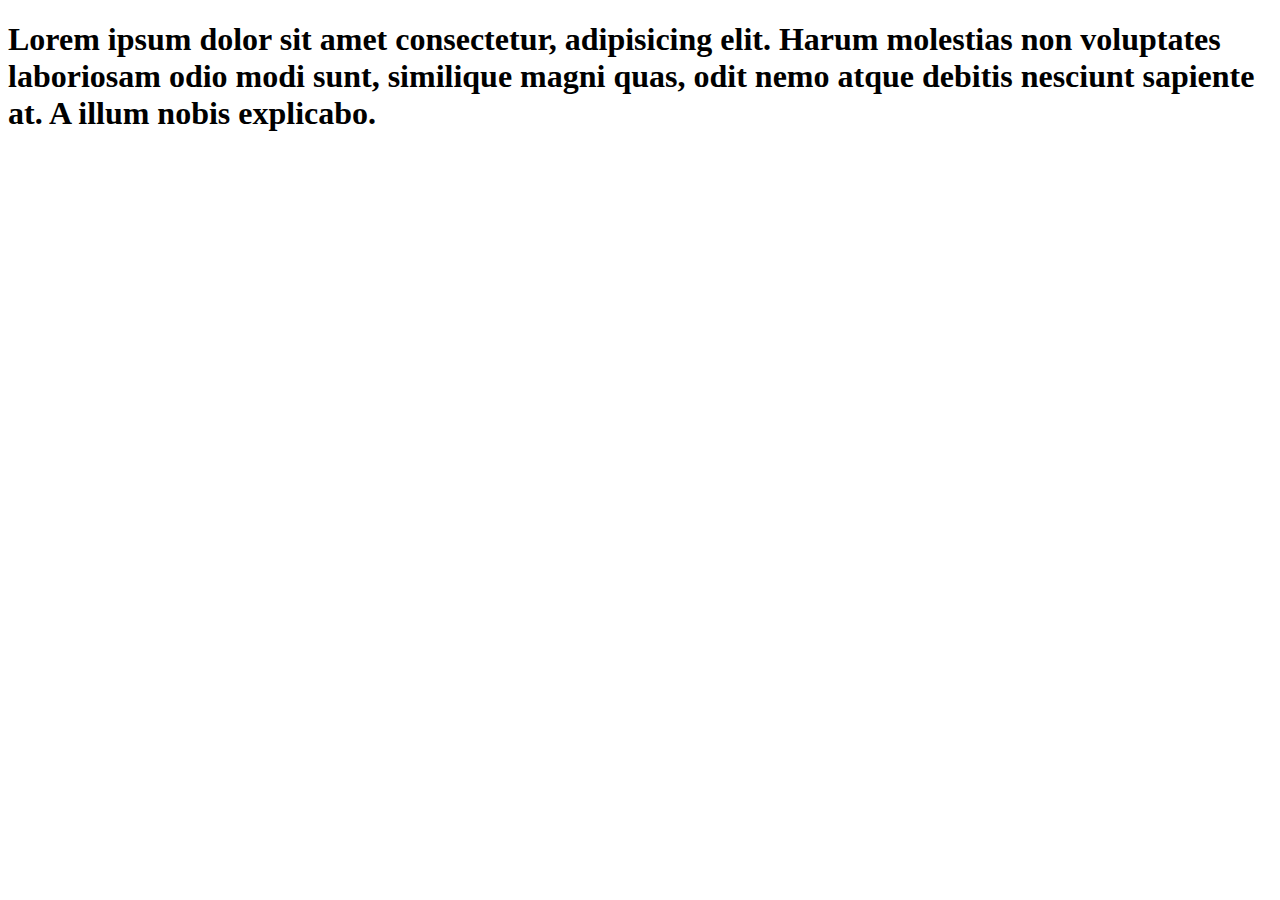
<file: index.html>
<!DOCTYPE html>
<html lang="en">
<head>
    <meta charset="UTF-8">
    <meta name="viewport" content="width=device-width, initial-scale=1.0">
    <title>Document</title>
</head>
<body>
    <h1>Lorem ipsum dolor sit amet consectetur, adipisicing elit. Harum molestias non voluptates laboriosam odio modi sunt, similique magni quas, odit nemo atque debitis nesciunt sapiente at. A illum nobis explicabo.</h1>
</body>
</html>
</file>
